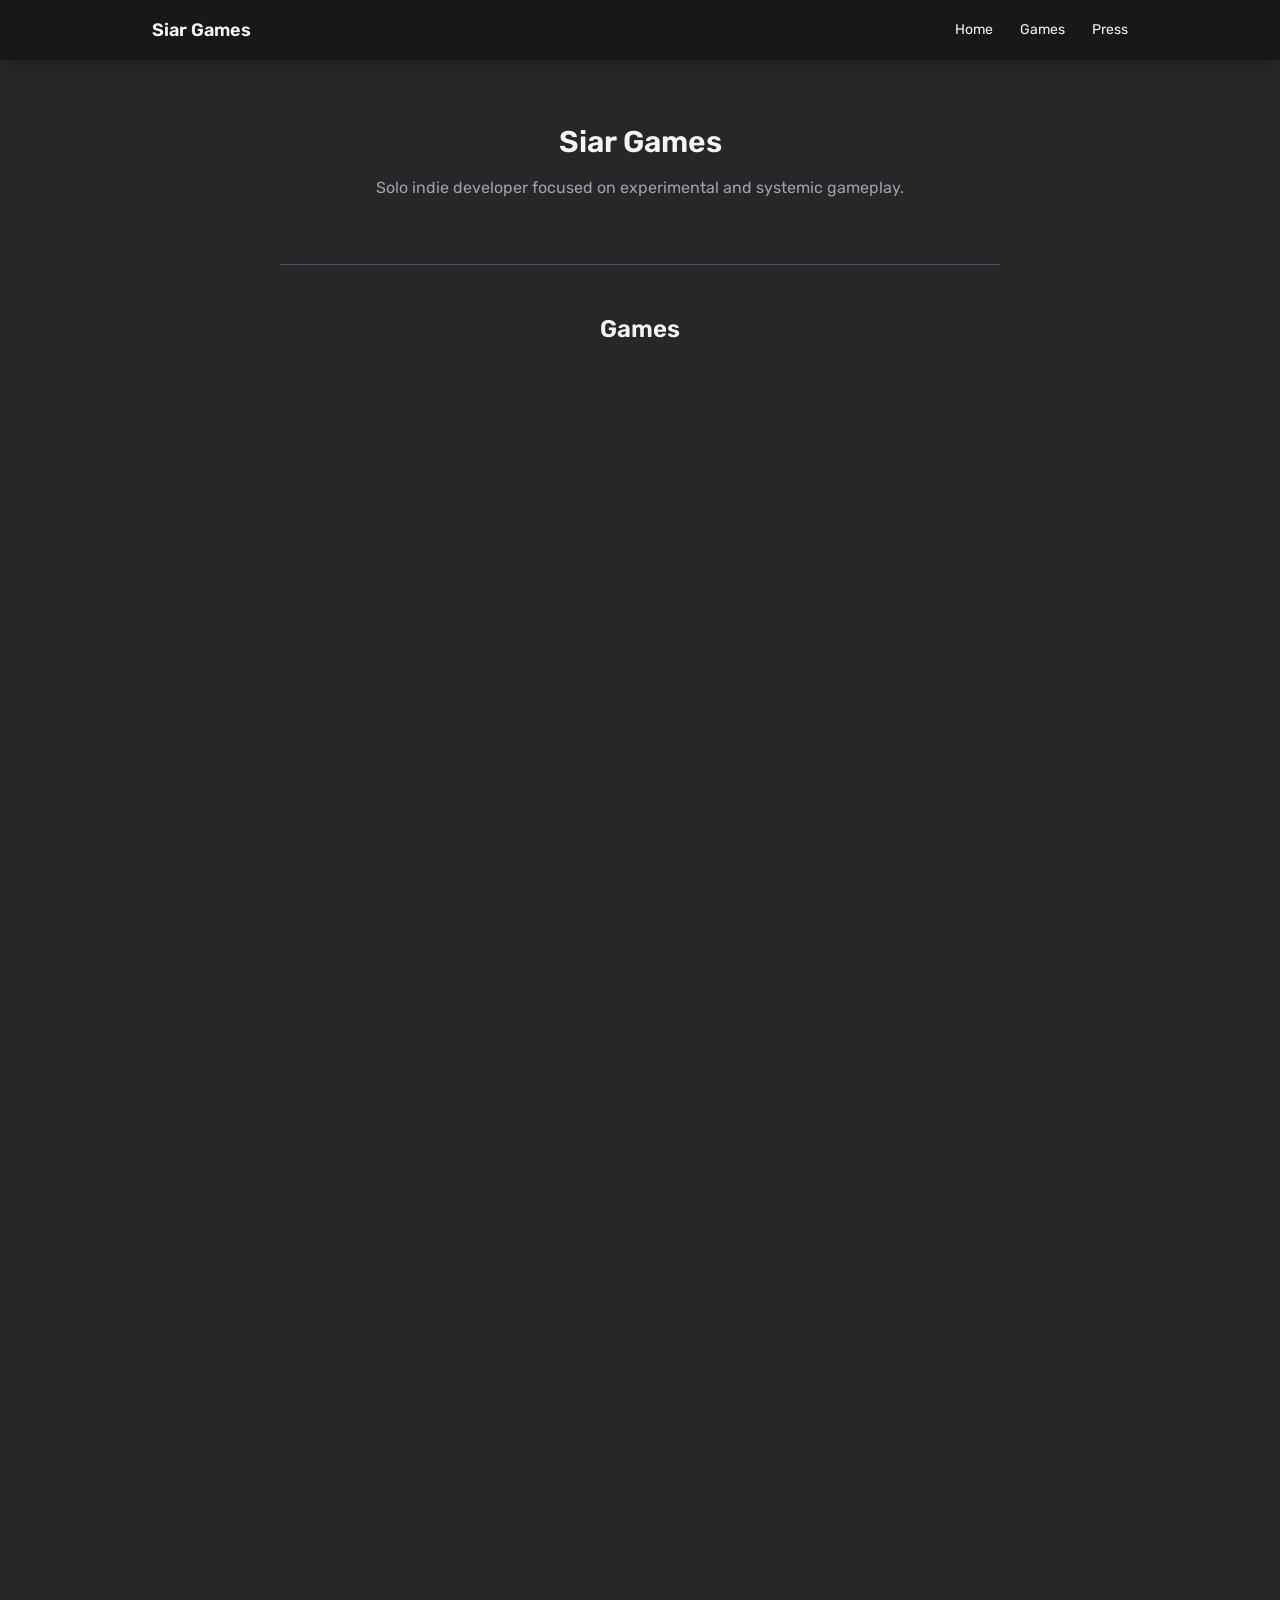
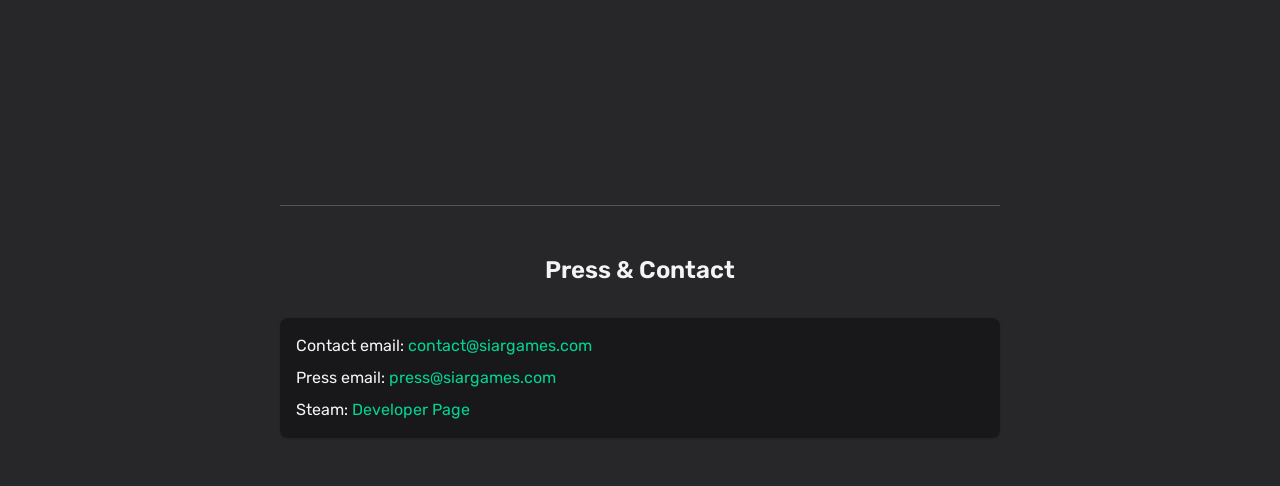
<file: src/index.html>
<!DOCTYPE html>
<html lang="en">
<head>
  <meta charset="UTF-8" />
  <meta name="viewport" content="width=device-width, initial-scale=1.0" />
  <title>Siar Games</title>
  <link href="https://fonts.googleapis.com/css2?family=Rubik:wght@300;400;500;600&display=swap" rel="stylesheet">
  <link href="./output.css" rel="stylesheet">
</head>
<body class="bg-bg-100 text-text font-sans">

<header class="bg-bg-200 sticky top-0 shadow-xl">
  <div class="max-w-5xl mx-auto px-6 py-4 flex justify-between items-center">
    <div class="text-lg font-semibold">Siar Games</div>
    <nav class="space-x-6 text-sm">
      <a href="#home" class="hover:text-accent">Home</a>
      <a href="#games" class="hover:text-accent">Games</a>
      <a href="#contact" class="hover:text-accent">Press</a>
    </nav>
  </div>
</header>

<main class="flex flex-col flex-nowrap max-w-3xl mx-auto px-6 gap-12 py-12">
  <section id="home" class="flex justify-center m-4 gap-4">
    <!-- <img src="./logo.png" class="border-2 border-border rounded-lg shadow" width="256" height="256"/> -->
    <div class="flex flex-col justify-center items-center">
      <h1 class="text-3xl font-semibold mb-4">Siar Games</h1>
      <p class="text-muted text-center">
        Solo indie developer focused on experimental and systemic gameplay.
      </p>
    </div>
  </section>

  <hr class="border-border"/>

  <section id="games">
    <h2 class="text-2xl font-semibold text-center mb-8">Games</h2>
    <div class="flex flex-col justify-center items-center gap-12">
      <iframe src="https://store.steampowered.com/widget/4395740/" frameborder="0" width="646" height="190"></iframe>
      <iframe src="https://store.steampowered.com/widget/3667660/" frameborder="0" width="646" height="190"></iframe>
      <iframe src="https://store.steampowered.com/widget/3825840/" frameborder="0" width="646" height="190"></iframe>
      <iframe src="https://store.steampowered.com/widget/4057020/" frameborder="0" width="646" height="190"></iframe>
      <iframe src="https://store.steampowered.com/widget/4154390/" frameborder="0" width="646" height="190"></iframe>
      <iframe src="https://store.steampowered.com/widget/3480670/" frameborder="0" width="646" height="190"></iframe>
    </div>
  </section>

  <hr class="border-border"/>

  <section id="contact">
    <div class="mb-8">
      <h2 class="text-2xl font-semibold text-center mb-2">Press & Contact</h2>
      <!-- <p class="text-muted text-center">For press inquiries, assets, or review keys</p> -->
    </div>

    <div class="flex justify-left items-center bg-bg-200 rounded-lg p-4 shadow">
      <div class="flex flex-col flex-nowrap gap-2">
        <p>Contact email: <a href="mailto:contact@siargames.com" class="text-accent">contact@siargames.com</a></p>
        <p>Press email: <a href="mailto:press@siargames.com" class="text-accent">press@siargames.com</a></p>
        <p>Steam: <a href="https://store.steampowered.com/developer/siargames" class="text-accent">Developer Page</a></p>
        <!-- <p>Discord: <a href="https://discord.gg/gmNBWQkFcu" class="text-accent">Siar Games</a></p> -->
      </div>
      <!-- <div class="flex flex-col flex-nowrap gap-2">
        <p>Press-kit: <a href="https://store.steampowered.com/developer/siargames" class="text-accent">Developer Page</a></p>
        <p>Steam: <a href="https://store.steampowered.com/developer/siargames" class="text-accent">Developer Page</a></p>
      </div> -->
    </div>
  </section>
</main>

</body>
</html>
</file>
<file: src/output.css>
/*! tailwindcss v4.2.2 | MIT License | https://tailwindcss.com */
@layer properties;
@layer theme, base, components, utilities;
@layer theme {
  :root, :host {
    --font-sans: Rubik, sans-serif;
    --font-mono: ui-monospace, SFMono-Regular, Menlo, Monaco, Consolas, 'Liberation Mono', 'Courier New',
    monospace;
    --color-emerald-400: oklch(76.5% 0.177 163.223);
    --color-zinc-600: oklch(44.2% 0.017 285.786);
    --color-zinc-800: oklch(27.4% 0.006 286.033);
    --color-zinc-900: oklch(21% 0.006 285.885);
    --spacing: 0.25rem;
    --container-3xl: 48rem;
    --container-5xl: 64rem;
    --text-sm: 0.875rem;
    --text-sm--line-height: calc(1.25 / 0.875);
    --text-lg: 1.125rem;
    --text-lg--line-height: calc(1.75 / 1.125);
    --text-2xl: 1.5rem;
    --text-2xl--line-height: calc(2 / 1.5);
    --text-3xl: 1.875rem;
    --text-3xl--line-height: calc(2.25 / 1.875);
    --font-weight-semibold: 600;
    --radius-lg: 0.5rem;
    --default-font-family: var(--font-sans);
    --default-mono-font-family: var(--font-mono);
    --color-bg-100: var(--color-zinc-800);
    --color-bg-200: var(--color-zinc-900);
    --color-text: #f4f4f5;
    --color-muted: #a1a1aa;
    --color-border: var(--color-zinc-600);
    --color-accent: var(--color-emerald-400);
  }
}
@layer base {
  *, ::after, ::before, ::backdrop, ::file-selector-button {
    box-sizing: border-box;
    margin: 0;
    padding: 0;
    border: 0 solid;
  }
  html, :host {
    line-height: 1.5;
    -webkit-text-size-adjust: 100%;
    tab-size: 4;
    font-family: var(--default-font-family, ui-sans-serif, system-ui, sans-serif, 'Apple Color Emoji', 'Segoe UI Emoji', 'Segoe UI Symbol', 'Noto Color Emoji');
    font-feature-settings: var(--default-font-feature-settings, normal);
    font-variation-settings: var(--default-font-variation-settings, normal);
    -webkit-tap-highlight-color: transparent;
  }
  hr {
    height: 0;
    color: inherit;
    border-top-width: 1px;
  }
  abbr:where([title]) {
    -webkit-text-decoration: underline dotted;
    text-decoration: underline dotted;
  }
  h1, h2, h3, h4, h5, h6 {
    font-size: inherit;
    font-weight: inherit;
  }
  a {
    color: inherit;
    -webkit-text-decoration: inherit;
    text-decoration: inherit;
  }
  b, strong {
    font-weight: bolder;
  }
  code, kbd, samp, pre {
    font-family: var(--default-mono-font-family, ui-monospace, SFMono-Regular, Menlo, Monaco, Consolas, 'Liberation Mono', 'Courier New', monospace);
    font-feature-settings: var(--default-mono-font-feature-settings, normal);
    font-variation-settings: var(--default-mono-font-variation-settings, normal);
    font-size: 1em;
  }
  small {
    font-size: 80%;
  }
  sub, sup {
    font-size: 75%;
    line-height: 0;
    position: relative;
    vertical-align: baseline;
  }
  sub {
    bottom: -0.25em;
  }
  sup {
    top: -0.5em;
  }
  table {
    text-indent: 0;
    border-color: inherit;
    border-collapse: collapse;
  }
  :-moz-focusring {
    outline: auto;
  }
  progress {
    vertical-align: baseline;
  }
  summary {
    display: list-item;
  }
  ol, ul, menu {
    list-style: none;
  }
  img, svg, video, canvas, audio, iframe, embed, object {
    display: block;
    vertical-align: middle;
  }
  img, video {
    max-width: 100%;
    height: auto;
  }
  button, input, select, optgroup, textarea, ::file-selector-button {
    font: inherit;
    font-feature-settings: inherit;
    font-variation-settings: inherit;
    letter-spacing: inherit;
    color: inherit;
    border-radius: 0;
    background-color: transparent;
    opacity: 1;
  }
  :where(select:is([multiple], [size])) optgroup {
    font-weight: bolder;
  }
  :where(select:is([multiple], [size])) optgroup option {
    padding-inline-start: 20px;
  }
  ::file-selector-button {
    margin-inline-end: 4px;
  }
  ::placeholder {
    opacity: 1;
  }
  @supports (not (-webkit-appearance: -apple-pay-button))  or (contain-intrinsic-size: 1px) {
    ::placeholder {
      color: currentcolor;
      @supports (color: color-mix(in lab, red, red)) {
        color: color-mix(in oklab, currentcolor 50%, transparent);
      }
    }
  }
  textarea {
    resize: vertical;
  }
  ::-webkit-search-decoration {
    -webkit-appearance: none;
  }
  ::-webkit-date-and-time-value {
    min-height: 1lh;
    text-align: inherit;
  }
  ::-webkit-datetime-edit {
    display: inline-flex;
  }
  ::-webkit-datetime-edit-fields-wrapper {
    padding: 0;
  }
  ::-webkit-datetime-edit, ::-webkit-datetime-edit-year-field, ::-webkit-datetime-edit-month-field, ::-webkit-datetime-edit-day-field, ::-webkit-datetime-edit-hour-field, ::-webkit-datetime-edit-minute-field, ::-webkit-datetime-edit-second-field, ::-webkit-datetime-edit-millisecond-field, ::-webkit-datetime-edit-meridiem-field {
    padding-block: 0;
  }
  ::-webkit-calendar-picker-indicator {
    line-height: 1;
  }
  :-moz-ui-invalid {
    box-shadow: none;
  }
  button, input:where([type='button'], [type='reset'], [type='submit']), ::file-selector-button {
    appearance: button;
  }
  ::-webkit-inner-spin-button, ::-webkit-outer-spin-button {
    height: auto;
  }
  [hidden]:where(:not([hidden='until-found'])) {
    display: none !important;
  }
}
@layer utilities {
  .sticky {
    position: sticky;
  }
  .top-0 {
    top: calc(var(--spacing) * 0);
  }
  .m-4 {
    margin: calc(var(--spacing) * 4);
  }
  .mx-auto {
    margin-inline: auto;
  }
  .mb-2 {
    margin-bottom: calc(var(--spacing) * 2);
  }
  .mb-4 {
    margin-bottom: calc(var(--spacing) * 4);
  }
  .mb-8 {
    margin-bottom: calc(var(--spacing) * 8);
  }
  .flex {
    display: flex;
  }
  .max-w-3xl {
    max-width: var(--container-3xl);
  }
  .max-w-5xl {
    max-width: var(--container-5xl);
  }
  .flex-col {
    flex-direction: column;
  }
  .flex-nowrap {
    flex-wrap: nowrap;
  }
  .items-center {
    align-items: center;
  }
  .justify-between {
    justify-content: space-between;
  }
  .justify-center {
    justify-content: center;
  }
  .gap-2 {
    gap: calc(var(--spacing) * 2);
  }
  .gap-4 {
    gap: calc(var(--spacing) * 4);
  }
  .gap-12 {
    gap: calc(var(--spacing) * 12);
  }
  .space-x-6 {
    :where(& > :not(:last-child)) {
      --tw-space-x-reverse: 0;
      margin-inline-start: calc(calc(var(--spacing) * 6) * var(--tw-space-x-reverse));
      margin-inline-end: calc(calc(var(--spacing) * 6) * calc(1 - var(--tw-space-x-reverse)));
    }
  }
  .rounded-lg {
    border-radius: var(--radius-lg);
  }
  .border-2 {
    border-style: var(--tw-border-style);
    border-width: 2px;
  }
  .border-border {
    border-color: var(--color-border);
  }
  .bg-bg-100 {
    background-color: var(--color-bg-100);
  }
  .bg-bg-200 {
    background-color: var(--color-bg-200);
  }
  .p-4 {
    padding: calc(var(--spacing) * 4);
  }
  .px-6 {
    padding-inline: calc(var(--spacing) * 6);
  }
  .py-4 {
    padding-block: calc(var(--spacing) * 4);
  }
  .py-12 {
    padding-block: calc(var(--spacing) * 12);
  }
  .text-center {
    text-align: center;
  }
  .font-sans {
    font-family: var(--font-sans);
  }
  .text-2xl {
    font-size: var(--text-2xl);
    line-height: var(--tw-leading, var(--text-2xl--line-height));
  }
  .text-3xl {
    font-size: var(--text-3xl);
    line-height: var(--tw-leading, var(--text-3xl--line-height));
  }
  .text-lg {
    font-size: var(--text-lg);
    line-height: var(--tw-leading, var(--text-lg--line-height));
  }
  .text-sm {
    font-size: var(--text-sm);
    line-height: var(--tw-leading, var(--text-sm--line-height));
  }
  .font-semibold {
    --tw-font-weight: var(--font-weight-semibold);
    font-weight: var(--font-weight-semibold);
  }
  .text-accent {
    color: var(--color-accent);
  }
  .text-muted {
    color: var(--color-muted);
  }
  .text-text {
    color: var(--color-text);
  }
  .shadow {
    --tw-shadow: 0 1px 3px 0 var(--tw-shadow-color, rgb(0 0 0 / 0.1)), 0 1px 2px -1px var(--tw-shadow-color, rgb(0 0 0 / 0.1));
    box-shadow: var(--tw-inset-shadow), var(--tw-inset-ring-shadow), var(--tw-ring-offset-shadow), var(--tw-ring-shadow), var(--tw-shadow);
  }
  .shadow-xl {
    --tw-shadow: 0 20px 25px -5px var(--tw-shadow-color, rgb(0 0 0 / 0.1)), 0 8px 10px -6px var(--tw-shadow-color, rgb(0 0 0 / 0.1));
    box-shadow: var(--tw-inset-shadow), var(--tw-inset-ring-shadow), var(--tw-ring-offset-shadow), var(--tw-ring-shadow), var(--tw-shadow);
  }
  .hover\:text-accent {
    &:hover {
      @media (hover: hover) {
        color: var(--color-accent);
      }
    }
  }
}
[id] {
  scroll-margin-top: 100px;
}
@property --tw-space-x-reverse {
  syntax: "*";
  inherits: false;
  initial-value: 0;
}
@property --tw-border-style {
  syntax: "*";
  inherits: false;
  initial-value: solid;
}
@property --tw-font-weight {
  syntax: "*";
  inherits: false;
}
@property --tw-shadow {
  syntax: "*";
  inherits: false;
  initial-value: 0 0 #0000;
}
@property --tw-shadow-color {
  syntax: "*";
  inherits: false;
}
@property --tw-shadow-alpha {
  syntax: "<percentage>";
  inherits: false;
  initial-value: 100%;
}
@property --tw-inset-shadow {
  syntax: "*";
  inherits: false;
  initial-value: 0 0 #0000;
}
@property --tw-inset-shadow-color {
  syntax: "*";
  inherits: false;
}
@property --tw-inset-shadow-alpha {
  syntax: "<percentage>";
  inherits: false;
  initial-value: 100%;
}
@property --tw-ring-color {
  syntax: "*";
  inherits: false;
}
@property --tw-ring-shadow {
  syntax: "*";
  inherits: false;
  initial-value: 0 0 #0000;
}
@property --tw-inset-ring-color {
  syntax: "*";
  inherits: false;
}
@property --tw-inset-ring-shadow {
  syntax: "*";
  inherits: false;
  initial-value: 0 0 #0000;
}
@property --tw-ring-inset {
  syntax: "*";
  inherits: false;
}
@property --tw-ring-offset-width {
  syntax: "<length>";
  inherits: false;
  initial-value: 0px;
}
@property --tw-ring-offset-color {
  syntax: "*";
  inherits: false;
  initial-value: #fff;
}
@property --tw-ring-offset-shadow {
  syntax: "*";
  inherits: false;
  initial-value: 0 0 #0000;
}
@layer properties {
  @supports ((-webkit-hyphens: none) and (not (margin-trim: inline))) or ((-moz-orient: inline) and (not (color:rgb(from red r g b)))) {
    *, ::before, ::after, ::backdrop {
      --tw-space-x-reverse: 0;
      --tw-border-style: solid;
      --tw-font-weight: initial;
      --tw-shadow: 0 0 #0000;
      --tw-shadow-color: initial;
      --tw-shadow-alpha: 100%;
      --tw-inset-shadow: 0 0 #0000;
      --tw-inset-shadow-color: initial;
      --tw-inset-shadow-alpha: 100%;
      --tw-ring-color: initial;
      --tw-ring-shadow: 0 0 #0000;
      --tw-inset-ring-color: initial;
      --tw-inset-ring-shadow: 0 0 #0000;
      --tw-ring-inset: initial;
      --tw-ring-offset-width: 0px;
      --tw-ring-offset-color: #fff;
      --tw-ring-offset-shadow: 0 0 #0000;
    }
  }
}
</file>
